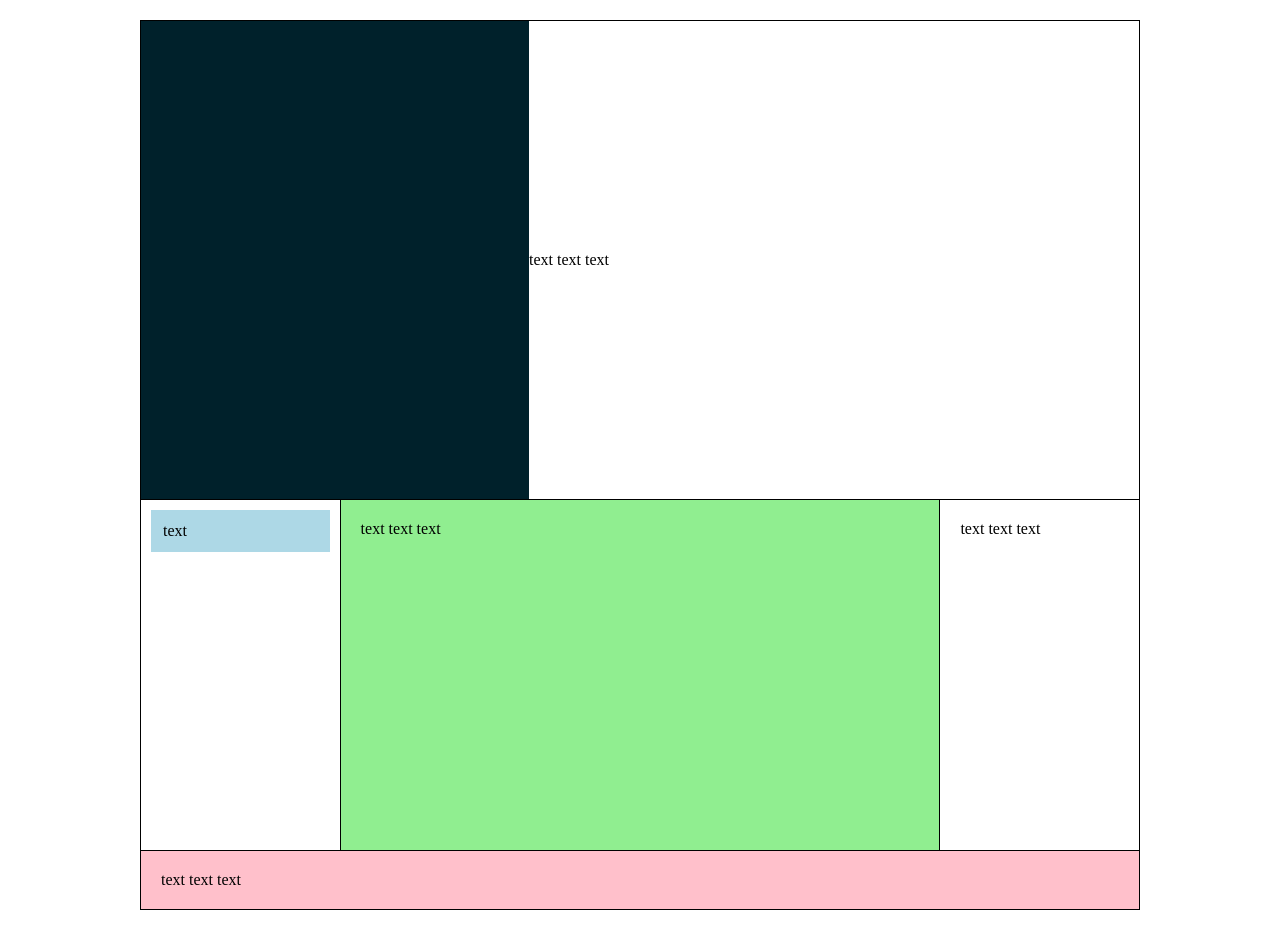
<file: index.html>
<!DOCTYPE html>
<head>
    <meta charset="UTF-8">
    <meta name="viewport" content="width=device-width, initial-scale=1.0">
    <title>text text text</title>
    <link rel="stylesheet" href="style.css">
</head>
<body>

    <div class="page">

        <header>
            <img src="image.png">
            <p>text text text</p>
        </header>

        <div class="content">

            <nav>
                <a>text</a>
            </nav>

            <main>text text text</main>

            <aside>text text text</aside>

        </div>

        <footer>text text text</footer>

    </div>

</body>
</file>
<file: style.css>
* {
    box-sizing: border-box;
}

.page {
    max-width: 1000px;
    margin: 20px auto;
    border: 1px solid black;
}

img {
    max-width: 100%;
    height: auto;
}

header {
    display: flex;
    align-items: center;
    border-bottom: 1px solid black;
}
.content {
    display: flex;
    min-height: 350px;
}

nav {
    width: 20%;
    padding: 10px;
    border-right: 1px solid black;
}

nav a {
    display: block;
    padding: 12px;
    margin-bottom: 10px;
    background: lightblue;
    color: black;
}

main {
    width: 60%;
    padding: 20px;
    background: lightgreen;
}

aside {
    width: 20%;
    padding: 20px;
    border-left: 1px solid black;
}

footer {
    padding: 20px;
    background: pink;
    border-top: 1px solid black;
}

@media (max-width: 600px) {

    .page {
        margin: 0;
    }

    header img {
        width: 100%;
    }

    header p {
        display: none;
    }

    .content {
        display: block;
    }

    nav {
        width: 100%;
        display: flex;
        gap: 5px;
        border-right: none;
        border-bottom: 1px solid black;
    }

    nav a {
        flex: 1;
        padding: 10px 0;
        margin: 0;
    }

    main {
        width: 100%;
        min-height: 350px;
    }

    aside {
        display: none;
    }
}
</file>
